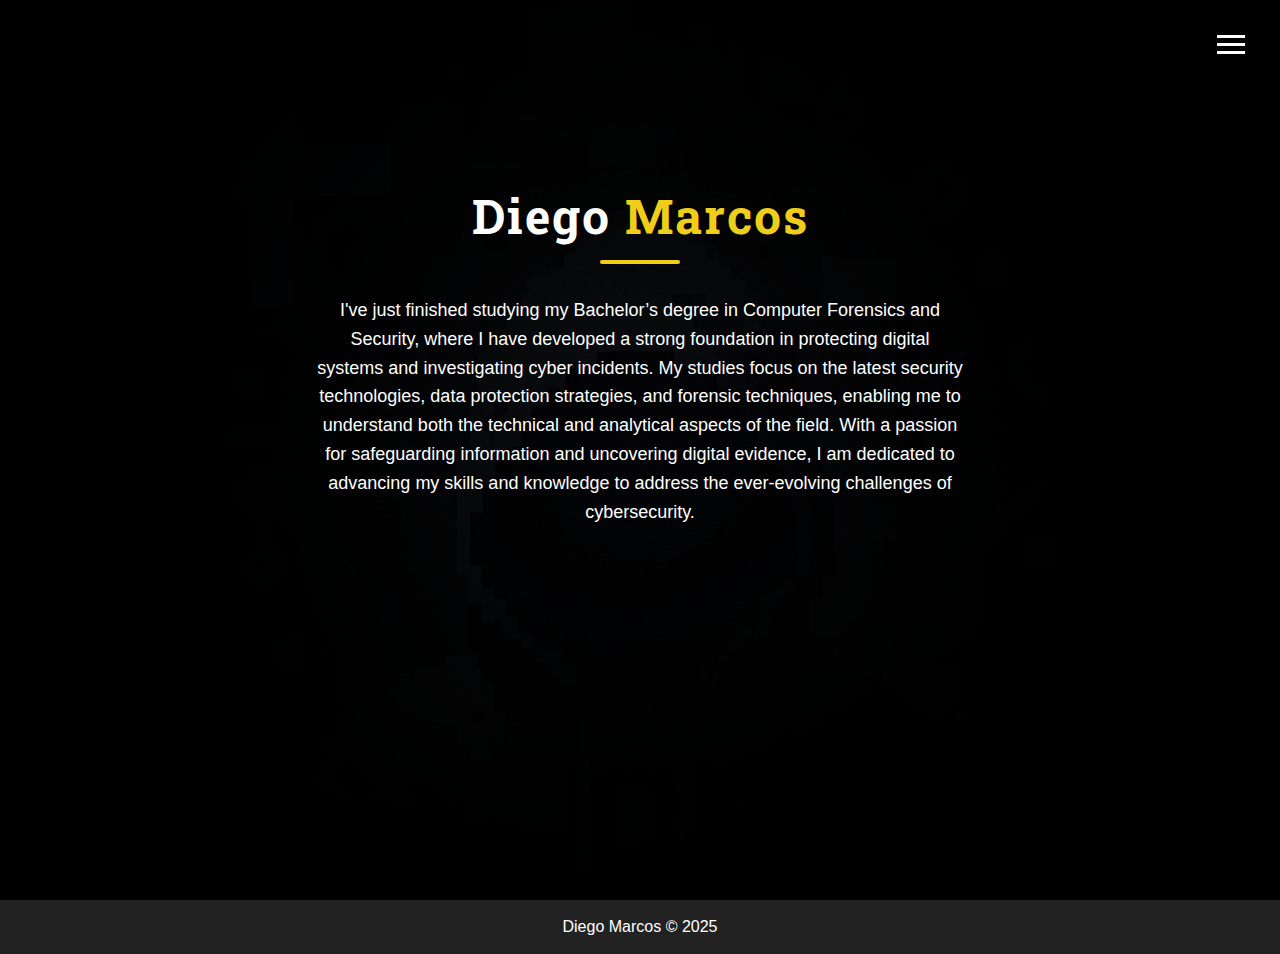
<file: index.html>
<!DOCTYPE html>
<html lang="en">
  <head>
    <meta charset="UTF-8" />
    <meta name="viewport" content="width=device-width, initial-scale=1.0" />
    <meta http-equiv="X-UA-Compatible" content="ie=edge" />
    <!-- Puedes dejar o quitar FontAwesome; sin embargo, al eliminar los iconos no hace falta cargarla -->
    <link rel="stylesheet" href="assets/css/main.css" />
    <title>Diego Marcos</title>
  </head>
  <body id="bg-img">
    <header>
      <div class="menu-btn">
        <div class="btn-line"></div>
        <div class="btn-line"></div>
        <div class="btn-line"></div>
      </div>
      <nav class="menu">
        <div class="menu-branding">
          <div class="portrait"></div>
        </div>
        <ul class="menu-nav">
          <li class="nav-item current">
            <a href="index.html" class="nav-link">Home</a>
          </li>
          <li class="nav-item">
            <a href="about.html" class="nav-link">About Me</a>
          </li>
          <li class="nav-item">
            <a href="work.html" class="nav-link">My Work</a>
          </li>
          <li class="nav-item">
            <a href="contact.html" class="nav-link">How to Reach Me</a>
          </li>
        </ul>
      </nav>
    </header>

    <main id="home">
      <h1 class="lg-heading">
        Diego <span class="text-secondary">Marcos</span>
      </h1>
      <p class="home-description">
        I've just finished studying my Bachelor’s degree in Computer Forensics and Security, where I have developed a strong foundation in protecting
        digital systems and investigating cyber incidents. My studies focus on
        the latest security technologies, data protection strategies, and
        forensic techniques, enabling me to understand both the technical and
        analytical aspects of the field. With a passion for safeguarding
        information and uncovering digital evidence, I am dedicated to
        advancing my skills and knowledge to address the ever-evolving
        challenges of cybersecurity.
      </p>
    </main>
    <footer id="main-footer">Diego Marcos &copy 2025</footer>
    <script src="assets/js/main.js"></script>
    <script src="assets/js/main.js"></script>
  </body>
</html>
</file>
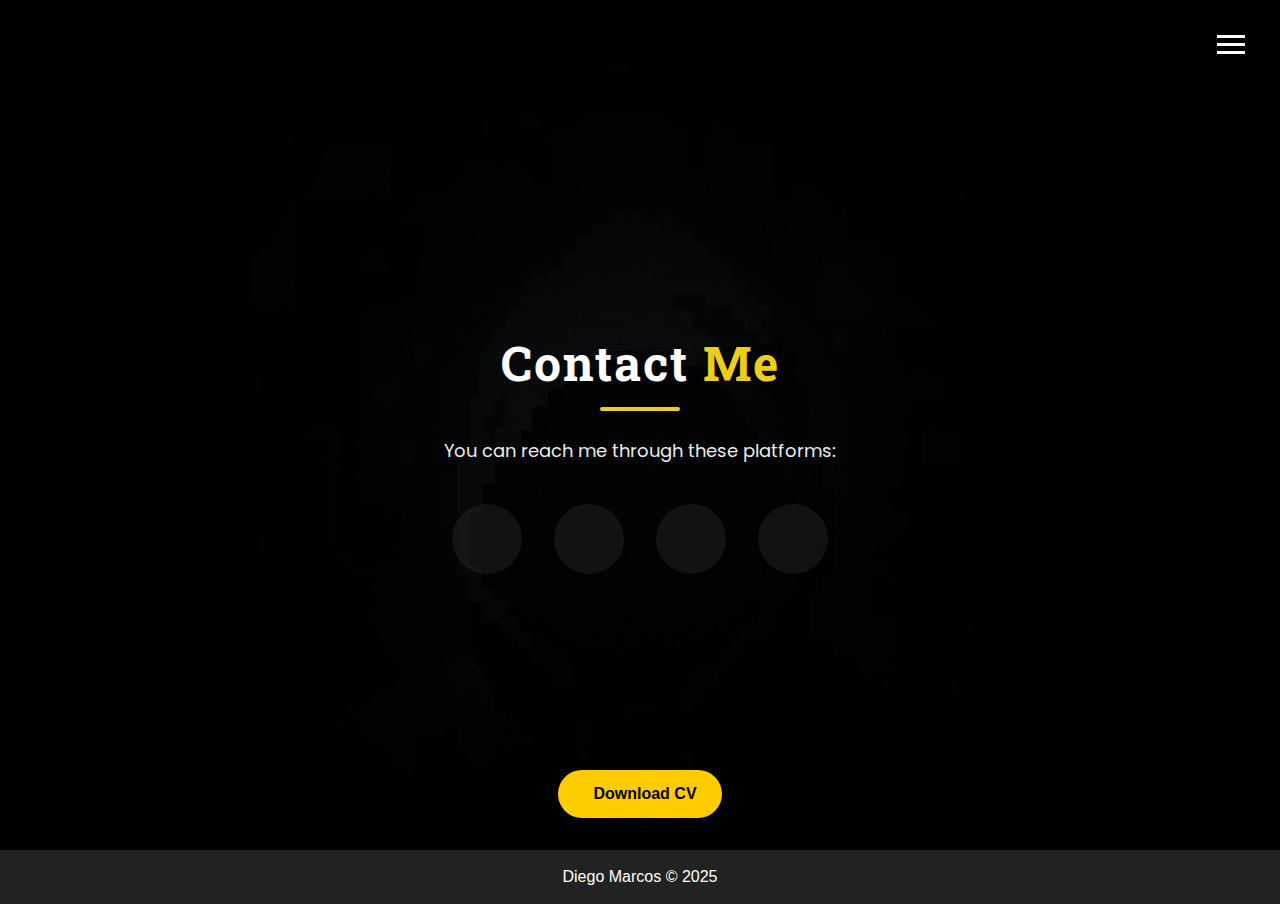
<file: contact.html>
<!DOCTYPE html>
<html lang="en">
<head>
  <meta charset="UTF-8" />
  <meta name="viewport" content="width=device-width, initial-scale=1.0"/>
  <!-- FontAwesome para iconos -->
  <link
    rel="stylesheet"
    href="https://use.fontawesome.com/releases/v5.8.1/css/all.css"
    integrity="sha384-50oBUHEmvpQ+1lW4y57PTFmhCaXp0ML5d60M1M7uH2+nqUivzIebhndOJK28anvf"
    crossorigin="anonymous"
  />
  <link rel="stylesheet" href="assets/css/main.css" />
  <title>Contact Me</title>
</head>
<body>
  <header>
    <div class="menu-btn">
      <div class="btn-line"></div>
      <div class="btn-line"></div>
      <div class="btn-line"></div>
    </div>
    <nav class="menu">
      <div class="menu-branding"><div class="portrait"></div></div>
      <ul class="menu-nav">
        <li class="nav-item"><a href="index1.html" class="nav-link">Home</a></li>
        <li class="nav-item"><a href="about.html" class="nav-link">About Me</a></li>
        <li class="nav-item"><a href="work.html" class="nav-link">My Work</a></li>
        <li class="nav-item current"><a href="contact.html" class="nav-link">How to Reach Me</a></li>
      </ul>
    </nav>
  </header>

  <main id="contact" class="contact-container">
    <h1 class="lg-heading">Contact <span class="text-secondary">Me</span></h1>
    <p class="contact-phrase">
      You can reach me through these platforms:
    </p>
    <div class="contact-icons">
      <a
        href="https://app.hackthebox.com/profile/m4rkel"
        target="_blank"
        aria-label="HackTheBox"
        class="contact-link hackthebox-link"
      >
        <i class="fas fa-cube"></i>
      </a>
    
      <a
        href="https://www.linkedin.com/in/diego-marcos-gonz%C3%A1lez-3bb05725b/"
        target="_blank"
        aria-label="LinkedIn"
        class="contact-link"
      >
        <i class="fab fa-linkedin"></i>
      </a>
      <a 
      href="https://mail.google.com/mail/?view=cm&fs=1&to=diegomarcosg7@gmail.com&su=Oportunidad%20de%20empleo%20en%20[X]%20trabajando%20de%20[X]&body=Estimado%20Diego,%0A%0AHemos%20visto%20su%20CV%20y%20portfolio%20web%20y%20nos%20gustaria...%0A%0AAtentamente,%0A[Nombre%20de%20la%20empresa]" 
      target="_blank" 
      aria-label="Email" 
      class="contact-link"
      >
        <i class="fas fa-envelope"></i>
      </a>
      <a
        href="https://github.com/m4rk31"
        target="_blank"
        aria-label="GitHub"
        class="contact-link"
      >
        <i class="fab fa-github"></i>
      </a>
    </div>
  </main>
  <div class="contact-icons">
    <!-- tus iconos de contacto aquí -->
  </div>
  
  <div class="download-cv">
    <a href="assets/CVDM.pdf" download class="btn-cv">
      <i class="fas fa-download"></i> Download CV
    </a>
  </div>

  <footer id="main-footer">
    Diego Marcos © 2025
  </footer>

  <script src="assets/js/main.js"></script>
</body>
</html>
</file>
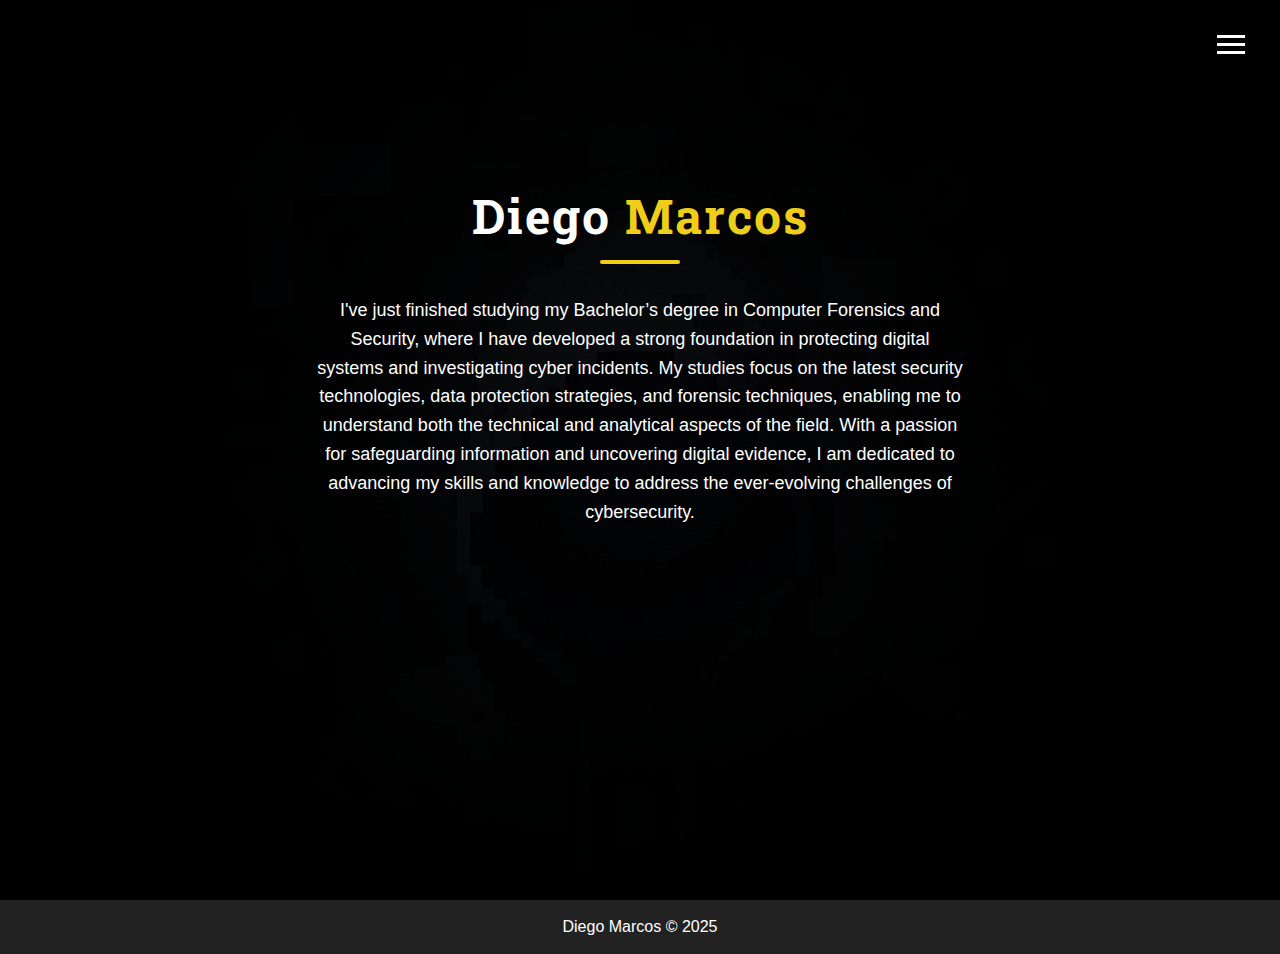
<file: home.html>
<!DOCTYPE html>
<html lang="en">
  <head>
    <meta charset="UTF-8" />
    <meta name="viewport" content="width=device-width, initial-scale=1.0" />
    <meta http-equiv="X-UA-Compatible" content="ie=edge" />
    <!-- Puedes dejar o quitar FontAwesome; sin embargo, al eliminar los iconos no hace falta cargarla -->
    <link rel="stylesheet" href="assets/css/main.css" />
    <title>Diego Marcos</title>
  </head>
  <body id="bg-img">
    <header>
      <div class="menu-btn">
        <div class="btn-line"></div>
        <div class="btn-line"></div>
        <div class="btn-line"></div>
      </div>
      <nav class="menu">
        <div class="menu-branding">
          <div class="portrait"></div>
        </div>
        <ul class="menu-nav">
          <li class="nav-item current">
            <a href="home.html" class="nav-link">Home</a>
          </li>
          <li class="nav-item">
            <a href="about.html" class="nav-link">About Me</a>
          </li>
          <li class="nav-item">
            <a href="work.html" class="nav-link">My Work</a>
          </li>
          <li class="nav-item">
            <a href="contact.html" class="nav-link">How to Reach Me</a>
          </li>
        </ul>
      </nav>
    </header>

    <main id="home">
      <h1 class="lg-heading">
        Diego <span class="text-secondary">Marcos</span>
      </h1>
      <p class="home-description">
        I've just finished studying my Bachelor’s degree in Computer Forensics and Security, where I have developed a strong foundation in protecting
        digital systems and investigating cyber incidents. My studies focus on
        the latest security technologies, data protection strategies, and
        forensic techniques, enabling me to understand both the technical and
        analytical aspects of the field. With a passion for safeguarding
        information and uncovering digital evidence, I am dedicated to
        advancing my skills and knowledge to address the ever-evolving
        challenges of cybersecurity.
      </p>
    </main>
    <footer id="main-footer">Diego Marcos &copy 2025</footer>
    <script src="assets/js/main.js"></script>
    <script src="assets/js/main.js"></script>
  </body>
</html>
</file>
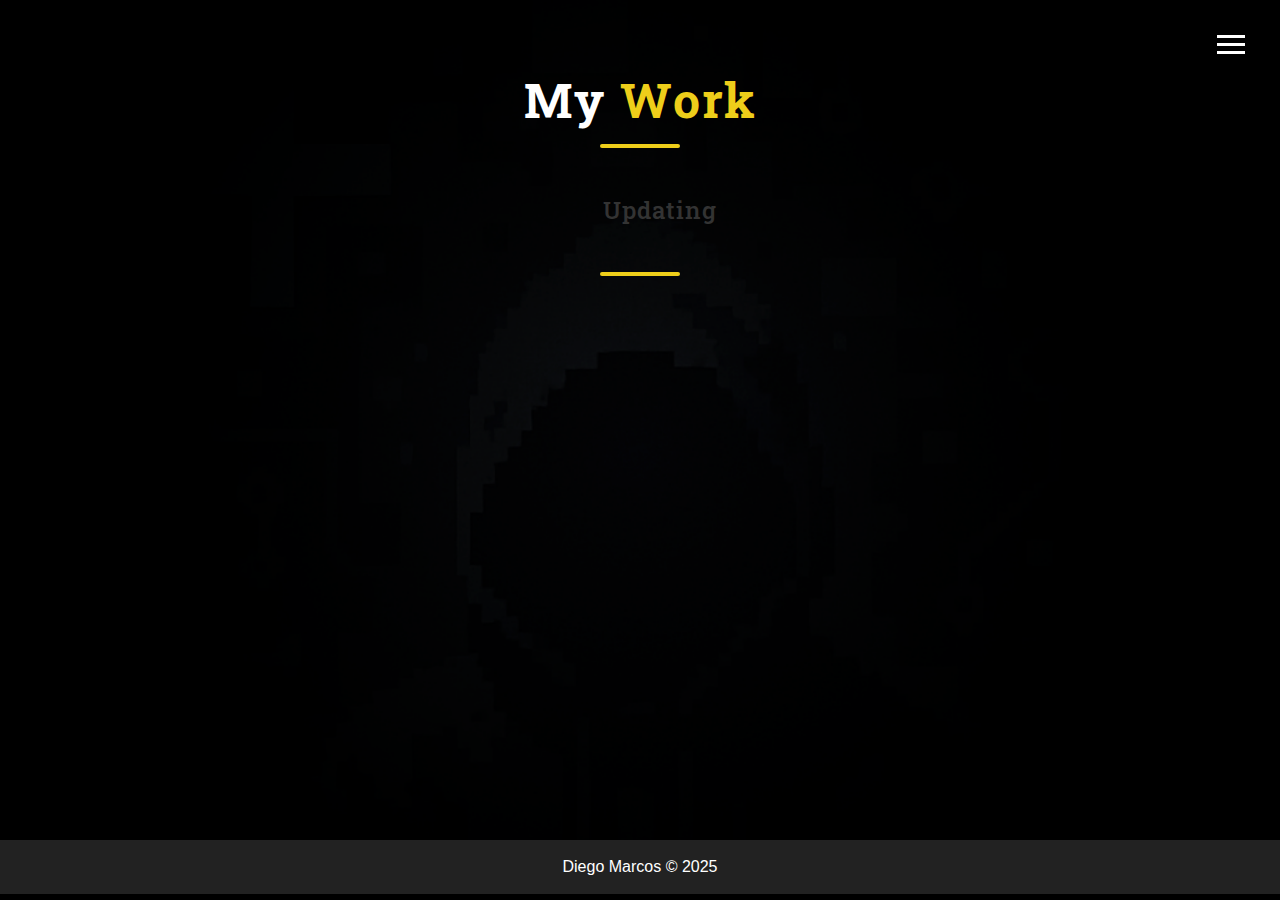
<file: work.html>
<!DOCTYPE html>
<html lang="en">
  <head>
    <meta charset="UTF-8" />
    <meta name="viewport" content="width=device-width, initial-scale=1.0" />
    <meta http-equiv="X-UA-Compatible" content="ie=edge" />
    <link
      rel="stylesheet"
      href="https://use.fontawesome.com/releases/v5.8.1/css/all.css"
      integrity="sha384-50oBUHEmvpQ+1lW4y57PTFmhCaXp0ML5d60M1M7uH2+nqUivzIebhndOJK28anvf"
      crossorigin="anonymous"
    />
    <link rel="stylesheet" href="assets/css/main.css" />
    <title>View My Work</title>
    <style>
      /* Cursor parpadeante */
      .typing-container {
        font-size: 1.5rem;
        font-weight: 500;
        color: #333;
        white-space: pre;
      }
      .cursor {
        display: inline-block;
        width: 1ch;
        background-color: #333;
        margin-left: 2px;
        animation: blink 0.7s steps(1) infinite;
      }
      @keyframes blink {
        0%, 50%, 100% { background-color: #333; }
        25%, 75% { background-color: transparent; }
      }

      /* Ocultar proyectos */
      .projects { display: none; }
    </style>
  </head>
  <body>
    <header>
      <div class="menu-btn">
        <div class="btn-line"></div>
        <div class="btn-line"></div>
        <div class="btn-line"></div>
      </div>
      <nav class="menu">
        <div class="menu-branding">
          <div class="portrait"></div>
        </div>
        <ul class="menu-nav">
          <li class="nav-item">
            <a href="home.html" class="nav-link">Home</a>
          </li>
          <li class="nav-item">
            <a href="about.html" class="nav-link">About Me</a>
          </li>
          <li class="nav-item">
            <a href="work.html" class="nav-link work">My Work</a>
          </li>
          <li class="nav-item">
            <a href="contact.html" class="nav-link">How to Reach Me</a>
          </li>
        </ul>
      </nav>
    </header>

    <main id="about">
      <h1 class="lg-heading">My <span class="text-secondary">Work</span></h1>

      <h2 class="sm-heading typing-container">
        <span id="typing"></span>
      </h2>

      <!-- Proyectos ocultos -->
      <div class="projects">
        <!-- proyectos aquí, pero ocultos -->
      </div>
    </main>

    <footer id="main-footer">Diego Marcos &copy; 2025</footer>

    <script src="assets/js/main.js"></script>
  </body>
</html>
</file>
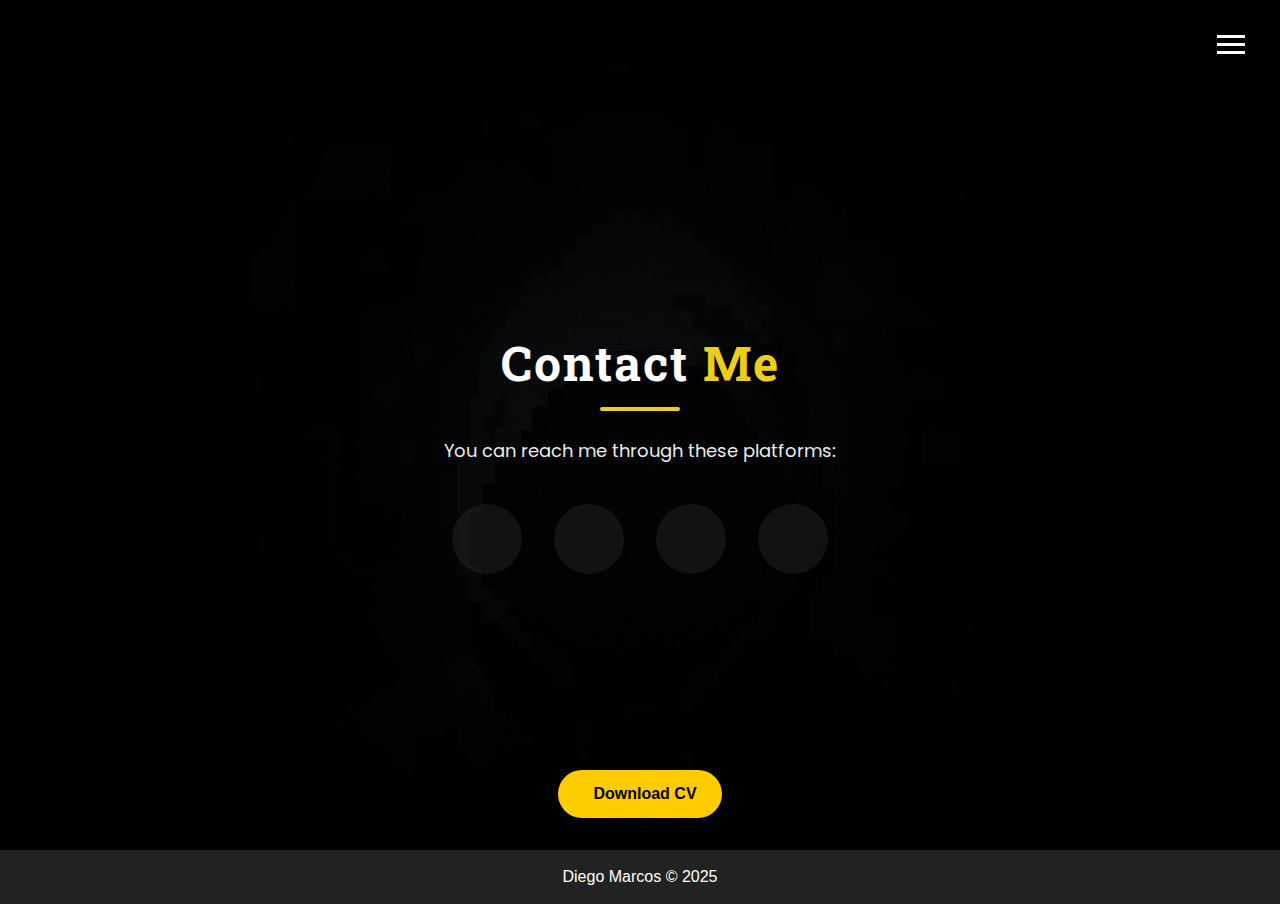
<file: Web Libro - copia/contact.html>
<!DOCTYPE html>
<html lang="en">
<head>
  <meta charset="UTF-8" />
  <meta name="viewport" content="width=device-width, initial-scale=1.0"/>
  <!-- FontAwesome para iconos -->
  <link
    rel="stylesheet"
    href="https://use.fontawesome.com/releases/v5.8.1/css/all.css"
    integrity="sha384-50oBUHEmvpQ+1lW4y57PTFmhCaXp0ML5d60M1M7uH2+nqUivzIebhndOJK28anvf"
    crossorigin="anonymous"
  />
  <link rel="stylesheet" href="assets/css/main.css" />
  <title>Contact Me</title>
</head>
<body>
  <header>
    <div class="menu-btn">
      <div class="btn-line"></div>
      <div class="btn-line"></div>
      <div class="btn-line"></div>
    </div>
    <nav class="menu">
      <div class="menu-branding"><div class="portrait"></div></div>
      <ul class="menu-nav">
        <li class="nav-item"><a href="index.html" class="nav-link">Home</a></li>
        <li class="nav-item"><a href="about.html" class="nav-link">About Me</a></li>
        <li class="nav-item"><a href="work.html" class="nav-link">My Work</a></li>
        <li class="nav-item current"><a href="contact.html" class="nav-link">How to Reach Me</a></li>
      </ul>
    </nav>
  </header>

  <main id="contact" class="contact-container">
    <h1 class="lg-heading">Contact <span class="text-secondary">Me</span></h1>
    <p class="contact-phrase">
      You can reach me through these platforms:
    </p>
    <div class="contact-icons">
      <a
        href="https://app.hackthebox.com/profile/m4rkel"
        target="_blank"
        aria-label="HackTheBox"
        class="contact-link hackthebox-link"
      >
        <i class="fas fa-cube"></i>
      </a>
    
      <a
        href="https://www.linkedin.com/in/diego-marcos-gonz%C3%A1lez-3bb05725b/"
        target="_blank"
        aria-label="LinkedIn"
        class="contact-link"
      >
        <i class="fab fa-linkedin"></i>
      </a>
      <a 
      href="https://mail.google.com/mail/?view=cm&fs=1&to=diegomarcosg7@gmail.com&su=Oportunidad%20de%20empleo%20en%20[X]%20trabajando%20de%20[X]&body=Estimado%20Diego,%0A%0AHemos%20visto%20su%20CV%20y%20portfolio%20web%20y%20nos%20gustaria...%0A%0AAtentamente,%0A[Nombre%20de%20la%20empresa]" 
      target="_blank" 
      aria-label="Email" 
      class="contact-link"
      >
        <i class="fas fa-envelope"></i>
      </a>
      <a
        href="https://github.com/m4rk31"
        target="_blank"
        aria-label="GitHub"
        class="contact-link"
      >
        <i class="fab fa-github"></i>
      </a>
    </div>
  </main>
  <div class="contact-icons">
    <!-- tus iconos de contacto aquí -->
  </div>
  
  <div class="download-cv">
    <a href="assets/CVDM.pdf" download class="btn-cv">
      <i class="fas fa-download"></i> Download CV
    </a>
  </div>

  <footer id="main-footer">
    Diego Marcos © 2025
  </footer>

  <script src="assets/js/main.js"></script>
</body>
</html>
</file>
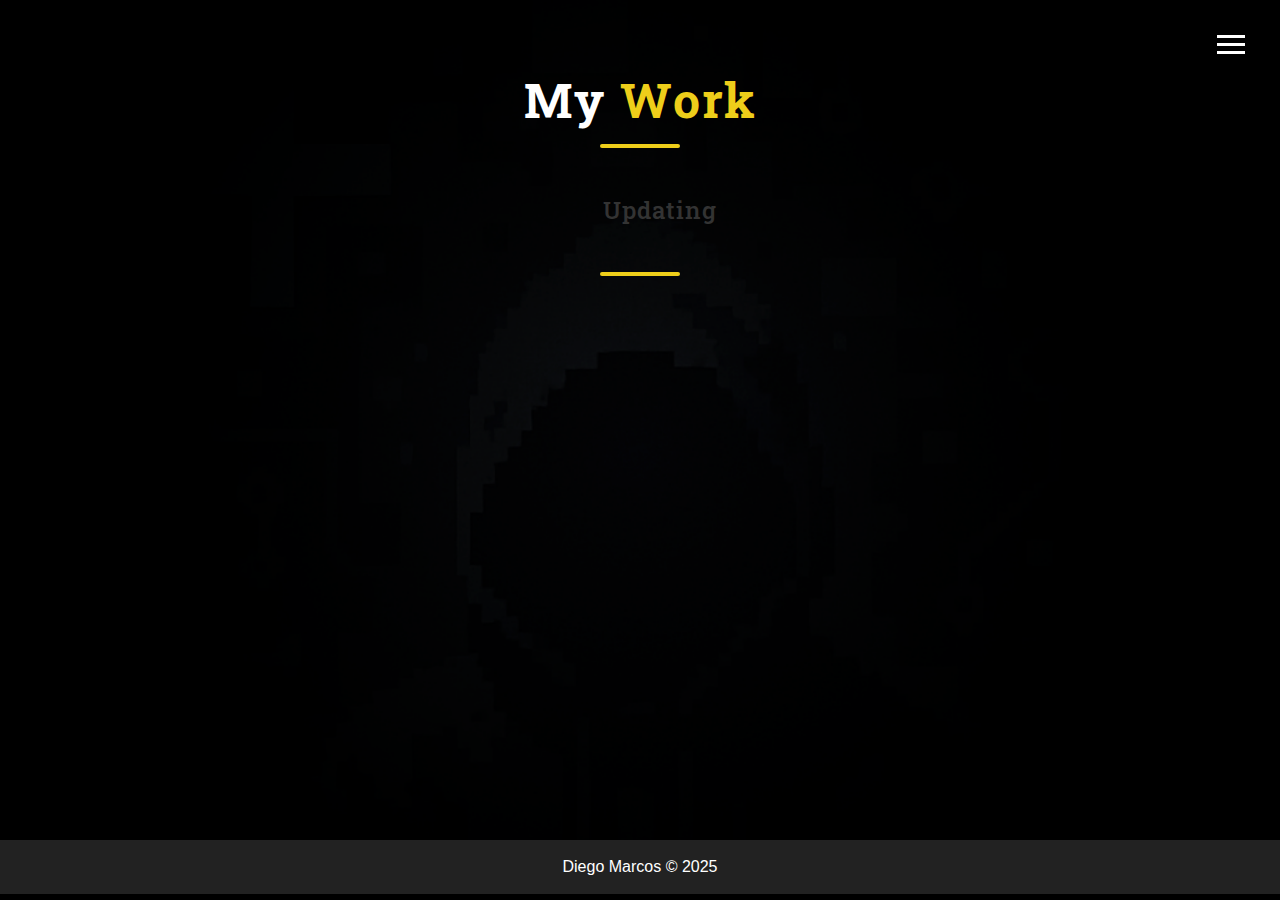
<file: Web Libro - copia/work.html>
<!DOCTYPE html>
<html lang="en">
  <head>
    <meta charset="UTF-8" />
    <meta name="viewport" content="width=device-width, initial-scale=1.0" />
    <meta http-equiv="X-UA-Compatible" content="ie=edge" />
    <link
      rel="stylesheet"
      href="https://use.fontawesome.com/releases/v5.8.1/css/all.css"
      integrity="sha384-50oBUHEmvpQ+1lW4y57PTFmhCaXp0ML5d60M1M7uH2+nqUivzIebhndOJK28anvf"
      crossorigin="anonymous"
    />
    <link rel="stylesheet" href="assets/css/main.css" />
    <title>View My Work</title>
    <style>
      /* Cursor parpadeante */
      .typing-container {
        font-size: 1.5rem;
        font-weight: 500;
        color: #333;
        white-space: pre;
      }
      .cursor {
        display: inline-block;
        width: 1ch;
        background-color: #333;
        margin-left: 2px;
        animation: blink 0.7s steps(1) infinite;
      }
      @keyframes blink {
        0%, 50%, 100% { background-color: #333; }
        25%, 75% { background-color: transparent; }
      }

      /* Ocultar proyectos */
      .projects { display: none; }
    </style>
  </head>
  <body>
    <header>
      <div class="menu-btn">
        <div class="btn-line"></div>
        <div class="btn-line"></div>
        <div class="btn-line"></div>
      </div>
      <nav class="menu">
        <div class="menu-branding">
          <div class="portrait"></div>
        </div>
        <ul class="menu-nav">
          <li class="nav-item">
            <a href="index.html" class="nav-link">Home</a>
          </li>
          <li class="nav-item">
            <a href="about.html" class="nav-link">About Me</a>
          </li>
          <li class="nav-item">
            <a href="work.html" class="nav-link work">My Work</a>
          </li>
          <li class="nav-item">
            <a href="contact.html" class="nav-link">How to Reach Me</a>
          </li>
        </ul>
      </nav>
    </header>

    <main id="about">
      <h1 class="lg-heading">My <span class="text-secondary">Work</span></h1>

      <h2 class="sm-heading typing-container">
        <span id="typing"></span>
      </h2>

      <!-- Proyectos ocultos -->
      <div class="projects">
        <!-- proyectos aquí, pero ocultos -->
      </div>
    </main>

    <footer id="main-footer">Diego Marcos &copy; 2025</footer>

    <script src="assets/js/main.js"></script>
  </body>
</html>
</file>
<file: assets/css/main.css>
@import url('https://fonts.googleapis.com/css2?family=Poppins:wght@400;600;700&family=Roboto+Slab:wght@400;700&display=swap');
.menu-btn {
  position: absolute;
  z-index: 3;
  right: 35px;
  top: 35px;
  cursor: pointer;
  transition: all 0.5s ease-out;
}
.menu-btn .btn-line {
  width: 28px;
  height: 3px;
  margin: 0 0 5px 0;
  background: #fff;
  transition: all 0.5s ease-out;
}
.menu-btn.close {
  transform: rotate(180deg);
}
.menu-btn.close .btn-line:nth-child(1) {
  transform: rotate(45deg) translate(5px, 5px);
}
.menu-btn.close .btn-line:nth-child(2) {
  opacity: 0;
}
.menu-btn.close .btn-line:nth-child(3) {
  transform: rotate(-45deg) translate(7px, -6px);
}

.menu {
  position: fixed;
  top: 0;
  width: 100%;
  opacity: 0.9;
  visibility: hidden;
}
.menu.show {
  visibility: visible;
}
.menu-branding,
.menu-nav {
  display: flex;
  flex-flow: column wrap;
  align-items: center;
  justify-content: center;
  float: left;
  width: 50%;
  height: 100vh;
  overflow: hidden;
}
.menu-nav {
  margin: 0;
  padding: 0;
  background: #373737;
  list-style-type: none;
  transform: translate3d(0, -100%, 0);
  transition: all 0.5s ease-out;
}
.menu-nav.show {
  transform: translate3d(0, 0, 0);
}
.menu-branding {
  background: #444;
  transform: translate3d(0, 100%, 0);
  transition: all 0.5s ease-out;
}
.menu-branding.show {
  transform: translate3d(0, 0, 0);
}
.menu-branding .portrait {
  width: 250px;
  height: 250px;
  background: url(../img/avatar.jpg);
  border-radius: 50%;
  border: solid 3px #eece1a;
}
.menu .nav-item {
  transform: translate3d(600px, 0, 0);
  transition: all 0.5s ease-out;
}
.menu .nav-item.show {
  transform: translate3d(0, 0, 0);
}
.menu .nav-item.current > a {
  color: #eece1a;
}
.menu .nav-link {
  display: inline-block;
  position: relative;
  font-size: 30px;
  text-transform: uppercase;
  padding: 1rem 0;
  font-weight: 300;
  color: #fff;
  text-decoration: none;
  transition: all 0.5s ease-out;
}
.menu .nav-link:hover {
  color: #eece1a;
}

.nav-item:nth-child(1) {
  transition-delay: 0.1s;
}
.nav-item:nth-child(2) {
  transition-delay: 0.2s;
}
.nav-item:nth-child(3) {
  transition-delay: 0.3s;
}
.nav-item:nth-child(4) {
  transition-delay: 0.4s;
}

* {
  box-sizing: border-box;
}

body {
  /* Fondo estático */
  background: url("../images/webfondo.png") no-repeat fixed center center;
  background-size: cover;

  /* Colores y tipografía global */
  color: #fff;
  font-family: "Segoe UI", Tahoma, Geneva, Verdana, sans-serif;
  line-height: 1.5;

  /* Altura y márgenes */
  height: 100%;
  margin: 0;
}

h1,
h2,
h3 {
  margin: 0;
  font-weight: 400;
}

/* ---------------------------------------------------
   Eliminamos el fondo gris y padding de los sm-headings
   (“Web Developer & Media Specialist”, “Let me tell you a few things…”, 
   “Check out some of my projects…”, “This is how you can reach me…”)
   --------------------------------------------------- */
h1.sm-heading,
h2.sm-heading,
h3.sm-heading {
  margin-bottom: 2rem;
  background: none !important;
  padding: 0 !important;
}

a {
  color: #ffffff;
  text-decoration: none;
}

header {
  position: fixed;
  z-index: 2;
  width: 100%;
}

.text-secondary {
  color: #eece1a;
}

main {
  padding: 4rem;
  min-height: calc(100vh - 60px);
}
main .icons {
  margin-top: 1rem;
}
main .icons a {
  padding: 0.4rem;
}
main .icons a:hover {
  color: #eece1a;
  transition: all 0.5s ease-out;
}
main#home {
  overflow: hidden;
}
main#home h1 {
  margin-top: 20vh;
}

.about-info {
  display: grid;
  grid-gap: 30px;
  grid-template-areas:
    "bioimage bio bio"
    "job1 job2 job3";
  grid-template-columns: repeat(3, 1fr);
}
.about-info .bio-image {
  grid-area: bioimage;
  margin: auto;
  border-radius: 50%;
  border: #eece1a 3px solid;
}
.about-info .bio {
  grid-area: bio;
  font-size: 1.5rem;
}
.about-info .job-1 {
  grid-area: job1;
}
.about-info .job-2 {
  grid-area: job2;
}
.about-info .job-3 {
  grid-area: job3;
}
.about-info .job {
  background: #515151;
  padding: 0.5rem;
  border-bottom: #eece1a 5px solid;
}

.projects {
  display: grid;
  grid-template-columns: repeat(3, 1fr);
  grid-gap: 0.7rem;
}
.projects img {
  width: 100%;
  border: 3px #fff solid;
}
.projects img:hover {
  opacity: 0.5;
  border-color: #eece1a;
  transition: all 0.5s ease-out;
}

.boxes {
  display: flex;
  flex-wrap: wrap;
  justify-content: space-evenly;
  align-items: center;
  margin-top: 1rem;
}
.boxes div {
  font-size: 2rem;
  border: 3px #fff solid;
  padding: 1.5rem 2.5rem;
  margin-bottom: 3rem;
  transition: all 0.5s ease-out;
}
.boxes div:hover {
  padding: 0.5rem 1.5rem;
  background: #eece1a;
  color: #000;
}
.boxes div:hover span {
  color: #000;
}

.btn,
.btn-dark,
.btn-light {
  display: block;
  padding: 0.5rem 1rem;
  border: 0;
  margin-bottom: 0.3rem;
}
.btn:hover,
.btn-dark:hover,
.btn-light:hover {
  background: #eece1a;
  color: #000;
}

.btn-dark {
  background: black;
  color: #fff;
}

.btn-light {
  background: #c4c4c4;
  color: #333;
}

.menu-branding .portrait {
  width: 250px;                  /* menos ancho */
  height: 350px;                 /* más alto */
  border-radius: 45% / 55%;      /* oval vertical natural */
  background: url('../images/retrato.jpg') no-repeat center center;
  background-size: cover;
  display: block;
  box-shadow: 0 10px 25px rgba(0,0,0,0.35);
  border: 4px solid rgba(255, 255, 0, 0.6);
  transition: transform 0.3s ease, margin-top 0.3s ease;
  margin-top: -20px;             /* eleva la imagen un poco */
}

/* Hover opcional: agrandar suavemente */
.menu-branding .portrait:hover {
  transform: scale(1.05);
}

/* Opcional: texto debajo del retrato */
.menu-branding h1 {
  margin-top: 20px;
  font-size: 28px;
  color: #333;
  text-align: center;
}
/* ---------------------------------------------------
   Centro total del contenido de la sección #home
   --------------------------------------------------- */
   main#home {
    display: flex;
    flex-direction: column;
    align-items: center;
    justify-content: flex-start;    /* antes: center */
    padding-top: -400vh;               /* ajusta este valor a tu gusto */
    text-align: center;
    min-height: 100vh;
    padding: 0;                      /* si ya lo tenías, déjalo */
  }
  
  /* Ajuste del espacio entre título y párrafo */
  .home-description {
    max-width: 650px;      /* para no hacer líneas demasiado largas */
    margin-top: 1.5rem;
    font-size: 1.125rem;
    line-height: 1.6;
  }
  @import url('https://fonts.googleapis.com/css2?family=Poppins:wght@400;600;700&family=Roboto+Slab:wght@400;700&display=swap');

  /* ---------------------------------------------------
     Títulos principales centrados con subrayado dorado
     --------------------------------------------------- */
  .lg-heading, .sm-heading {
    text-align: center;
    font-family: 'Roboto Slab', serif;
    position: relative;
    padding-bottom: 0.5rem;
    margin: 1,5rem 0 2rem;
  }
  .lg-heading {
    font-size: 3rem;
    letter-spacing: 2px;
    font-weight: 700;
  }
  .sm-heading {
    font-size: 1.5rem;
    letter-spacing: 1px;
    font-weight: 600;
  }
  .lg-heading::after, .sm-heading::after {
    content: '';
    display: block;
    width: 80px;
    height: 4px;
    background: #eece1a;
    margin: 0.5rem auto 0;
    border-radius: 2px;
  }
  
  /* ---------------------------------------------------
     Cards de estudios y cursos
     --------------------------------------------------- */
  .grid-container {
    display: grid;
    gap: 1.5rem;
    grid-template-columns: repeat(auto-fit, minmax(240px, 1fr));
    margin-bottom: 3rem;
  }
  .card {
    background: rgba(43, 43, 43, 0.4);
    border: 1px solid rgba(255, 255, 255, 0.15);
    box-shadow: 0 6px 12px rgba(0, 0, 0, 0.4);
    padding: 1.8rem;
    border-radius: 10px;
    cursor: pointer;
    transition: transform .3s, background .3s, box-shadow .3s;
    text-align: center;
  }
  .card:hover {
    transform: translateY(-8px);
    background: rgba(43, 43, 43, 0.6);
    box-shadow: 0 10px 20px rgba(0, 0, 0, 0.5);
  }
  .card h3 {
    font-family: 'Poppins', sans-serif;
    font-size: 1.6rem;
    color: #eece1a;
    margin-bottom: 0.5rem;
  }
  .card p {
    font-family: 'Poppins', sans-serif;
    font-size: 1rem;
    color: #ececec;
    opacity: 0.9;
    line-height: 1.4;
  }
  
  /* ---------------------------------------------------
     Modal genérico
     --------------------------------------------------- */
  .modal {
    position: fixed;
    top:0; left:0; right:0; bottom:0;
    background: rgba(0,0,0,0.7);
    display: none;
    align-items: center;
    justify-content: center;
    padding: 2rem;
    z-index: 10;
  }
  .modal.show { display: flex; }
  .modal-content {
    background: #222;
    padding: 2rem;
    border-radius: 8px;
    max-width: 500px;
    width: 100%;
    text-align: center;
    position: relative;
  }
  .modal-content img {
    max-width: 100%;
    margin: 1rem 0;
    border: 3px solid #eece1a;
  }
  .modal-content .close {
    position: absolute;
    top: .5rem; right: .5rem;
    font-size: 1.5rem;
    cursor: pointer;
  }
  
/* ---------------------------------------------------
   Skills: barras interactivas al hover en el icono
   --------------------------------------------------- */
   .skills-container {
    display: grid;
    gap: 1rem;
    grid-template-columns: repeat(auto-fit, minmax(260px, 1fr));
    margin-bottom: 4rem;
  }
  
  .skill-item {
    display: grid;
    grid-template-columns: auto 1fr auto;
    align-items: center;
    gap: 0.75rem;
  }
  
  .skill-icon {
    font-size: 2rem;
    color: #eece1a;
    cursor: pointer;
    transition: transform 0.3s;
  }
  
  .skill-icon:hover {
    transform: scale(1.3);
  }
  
  .skill-bar {
    background: rgba(255, 255, 255, 0.1);
    border-radius: 0.5rem;
    overflow: hidden;
    height: 0.75rem;
  }
  
  .skill-fill {
    width: 0;
    height: 100%;
    background: #eece1a;
    transition: width 1s ease-in-out;
  }
  
  /* Al hacer hover SOBRE EL ICONO, la barra crece hasta el porcentaje */
  .skill-icon:hover ~ .skill-bar .skill-fill {
    width: var(--target);
  }
  
  .skill-percent {
    font-family: 'Poppins', sans-serif;
    font-weight: 600;
    color: #fff;
    min-width: 2.5rem;
    text-align: right;
  }
/* ---------------------------------------------------
   Contact Me: container centrado verticalmente
   --------------------------------------------------- */
   .contact-container {
    display: flex;
    flex-direction: column;
    align-items: center;
    justify-content: center;            /* centra verticalmente */
    text-align: center;
    height: 100vh;                       /* ocupa toda la ventana */
    padding: 0 1rem;                     /* algo de espacio lateral */
    box-sizing: border-box;
  }
  
  /* ---------------------------------------------------
     Frase de contacto
     --------------------------------------------------- */
  .contact-phrase {
    font-family: 'Poppins', sans-serif;
    font-size: 1.125rem;
    color: #ececec;
    margin-bottom: 2.5rem;
  }
  
  /* ---------------------------------------------------
     Iconos de contacto
     --------------------------------------------------- */
  .contact-icons {
    display: flex;
    justify-content: center;
    gap: 2rem;
  }
  
  .contact-link {
    position: relative;
    width: 70px;
    height: 70px;
    display: flex;
    align-items: center;
    justify-content: center;
    background: rgba(43, 43, 43, 0.4);
    border-radius: 50%;
    overflow: hidden;
    transition: transform 0.3s, background 0.3s, box-shadow 0.3s;
    text-decoration: none;
  }
  
  .contact-link:hover {
    transform: scale(1.2) rotate(-5deg);
    background: #eece1a;
    box-shadow: 0 8px 16px rgba(0, 0, 0, 0.6);
  }
  
  .contact-link i,
  .contact-link .contact-img {
    font-size: 1.8rem;
    color: #fff;
    transition: color 0.3s, filter 0.3s;
  }
  
/* ---------------------------------------------------
   Contact Me: contenedor centrado verticalmente
   --------------------------------------------------- */
   .contact-container {
    display: flex;
    flex-direction: column;
    align-items: center;
    justify-content: center;    /* centra verticalmente */
    text-align: center;
    height: 100vh;               /* ocupa toda la ventana */
    padding: 0 1rem;
    box-sizing: border-box;
  }
  
  /* ---------------------------------------------------
     Frase de contacto
     --------------------------------------------------- */
  .contact-phrase {
    font-family: 'Poppins', sans-serif;
    font-size: 1.125rem;
    color: #ececec;
    margin-bottom: 2.5rem;
  }
  
  /* ---------------------------------------------------
     Iconos de contacto
     --------------------------------------------------- */
  .contact-icons {
    display: flex;
    justify-content: center;
    gap: 2rem;
  }
  
  .contact-link {
    position: relative;
    width: 70px;
    height: 70px;
    display: flex;
    align-items: center;
    justify-content: center;
    background: rgba(43, 43, 43, 0.4);
    border-radius: 50%;
    overflow: hidden;
    transition: transform 0.3s, background 0.3s, box-shadow 0.3s;
    text-decoration: none;
  }
  
  .contact-link:hover {
    transform: scale(1.2) rotate(-5deg);
    background: #eece1a;
    box-shadow: 0 8px 16px rgba(0, 0, 0, 0.6);
  }
  
/* Iconos (FontAwesome) dentro de los enlaces */
.contact-link i {
  font-size: 1.8rem;
  color: #fff;
  transition: color 0.3s;
}

/* Para iconos <img> (si los tuvieras) */
.contact-img {
  width: 50%;
  height: 50%;
  object-fit: contain;
  filter: brightness(0) invert(1);
}

.contact-link:hover .contact-img {
  filter: brightness(1) invert(0);
}

/* HackTheBox cube: icono blanco con efecto 3D */
.hackthebox-link i {
  font-size: 2rem;
  color: #fff !important;
  transform: rotateX(20deg) rotateY(25deg);
  transition: transform 0.3s, color 0.3s, text-shadow 0.3s;
  text-shadow:
    1px 1px 0 rgba(0,0,0,0.2),
    2px 2px 0 rgba(0,0,0,0.15);
}

.hackthebox-link:hover i {
  transform: rotateX(0deg) rotateY(0deg) scale(1.2);
  color: #222 !important;
  text-shadow:
    2px 2px 4px rgba(0,0,0,0.4),
    4px 4px 8px rgba(0,0,0,0.3);
}

/* Botón de descarga de CV */
.download-cv {
  text-align: center;
  margin-top: -150px; /* reducido para acercar el botón a los iconos */
}

/* Estilo del botón */
.btn-cv {
  display: inline-block;
  background: #ffcc00;
  color: #000;
  font-weight: bold;
  padding: 12px 25px;
  border-radius: 50px;
  text-decoration: none;
  transition: background 0.3s, transform 0.3s;
  font-size: 16px;
}

.btn-cv i {
  margin-right: 10px;
}

.btn-cv:hover {
  background: #ffdb4d;
  transform: scale(1.05);
}

/* Footer centrado y siempre abajo */
#main-footer {
  text-align: center;
  padding: 15px 0;
  background: rgba(43, 43, 43, 0.8);
  color: #fff;
  font-size: 16px;
  width: 100%;
  margin-top: auto; /* fuerza al footer a ir al final */
}

/* Contact container centrado verticalmente */
/* Mantener contact-container centrado */
.contact-container {
  display: flex;
  flex-direction: column;
  align-items: center;
  justify-content: center;
  text-align: center;
  padding: 2rem 1rem;
  box-sizing: border-box;
  flex: 1;
  min-height: 60vh;
}

/* Botón independiente, centrado */
.download-cv {
  text-align: center;
  margin-top: -130px;  /* solo margen superior pequeño */
  margin-bottom: 2rem; /* opcional para separarlo del footer */
}

/* Footer siempre abajo */
#main-footer {
  text-align: center;
  padding: 15px 0;
  background: rgba(43,43,43,0.8);
  color: #fff;
  font-size: 16px;
  width: 100%;
}
</file>
<file: Web Libro - copia/assets/css/main.css>
@import url('https://fonts.googleapis.com/css2?family=Poppins:wght@400;600;700&family=Roboto+Slab:wght@400;700&display=swap');
.menu-btn {
  position: absolute;
  z-index: 3;
  right: 35px;
  top: 35px;
  cursor: pointer;
  transition: all 0.5s ease-out;
}
.menu-btn .btn-line {
  width: 28px;
  height: 3px;
  margin: 0 0 5px 0;
  background: #fff;
  transition: all 0.5s ease-out;
}
.menu-btn.close {
  transform: rotate(180deg);
}
.menu-btn.close .btn-line:nth-child(1) {
  transform: rotate(45deg) translate(5px, 5px);
}
.menu-btn.close .btn-line:nth-child(2) {
  opacity: 0;
}
.menu-btn.close .btn-line:nth-child(3) {
  transform: rotate(-45deg) translate(7px, -6px);
}

.menu {
  position: fixed;
  top: 0;
  width: 100%;
  opacity: 0.9;
  visibility: hidden;
}
.menu.show {
  visibility: visible;
}
.menu-branding,
.menu-nav {
  display: flex;
  flex-flow: column wrap;
  align-items: center;
  justify-content: center;
  float: left;
  width: 50%;
  height: 100vh;
  overflow: hidden;
}
.menu-nav {
  margin: 0;
  padding: 0;
  background: #373737;
  list-style-type: none;
  transform: translate3d(0, -100%, 0);
  transition: all 0.5s ease-out;
}
.menu-nav.show {
  transform: translate3d(0, 0, 0);
}
.menu-branding {
  background: #444;
  transform: translate3d(0, 100%, 0);
  transition: all 0.5s ease-out;
}
.menu-branding.show {
  transform: translate3d(0, 0, 0);
}
.menu-branding .portrait {
  width: 250px;
  height: 250px;
  background: url(../img/avatar.jpg);
  border-radius: 50%;
  border: solid 3px #eece1a;
}
.menu .nav-item {
  transform: translate3d(600px, 0, 0);
  transition: all 0.5s ease-out;
}
.menu .nav-item.show {
  transform: translate3d(0, 0, 0);
}
.menu .nav-item.current > a {
  color: #eece1a;
}
.menu .nav-link {
  display: inline-block;
  position: relative;
  font-size: 30px;
  text-transform: uppercase;
  padding: 1rem 0;
  font-weight: 300;
  color: #fff;
  text-decoration: none;
  transition: all 0.5s ease-out;
}
.menu .nav-link:hover {
  color: #eece1a;
}

.nav-item:nth-child(1) {
  transition-delay: 0.1s;
}
.nav-item:nth-child(2) {
  transition-delay: 0.2s;
}
.nav-item:nth-child(3) {
  transition-delay: 0.3s;
}
.nav-item:nth-child(4) {
  transition-delay: 0.4s;
}

* {
  box-sizing: border-box;
}

body {
  /* Fondo estático */
  background: url("../images/webfondo.png") no-repeat fixed center center;
  background-size: cover;

  /* Colores y tipografía global */
  color: #fff;
  font-family: "Segoe UI", Tahoma, Geneva, Verdana, sans-serif;
  line-height: 1.5;

  /* Altura y márgenes */
  height: 100%;
  margin: 0;
}

h1,
h2,
h3 {
  margin: 0;
  font-weight: 400;
}

/* ---------------------------------------------------
   Eliminamos el fondo gris y padding de los sm-headings
   (“Web Developer & Media Specialist”, “Let me tell you a few things…”, 
   “Check out some of my projects…”, “This is how you can reach me…”)
   --------------------------------------------------- */
h1.sm-heading,
h2.sm-heading,
h3.sm-heading {
  margin-bottom: 2rem;
  background: none !important;
  padding: 0 !important;
}

a {
  color: #ffffff;
  text-decoration: none;
}

header {
  position: fixed;
  z-index: 2;
  width: 100%;
}

.text-secondary {
  color: #eece1a;
}

main {
  padding: 4rem;
  min-height: calc(100vh - 60px);
}
main .icons {
  margin-top: 1rem;
}
main .icons a {
  padding: 0.4rem;
}
main .icons a:hover {
  color: #eece1a;
  transition: all 0.5s ease-out;
}
main#home {
  overflow: hidden;
}
main#home h1 {
  margin-top: 20vh;
}

.about-info {
  display: grid;
  grid-gap: 30px;
  grid-template-areas:
    "bioimage bio bio"
    "job1 job2 job3";
  grid-template-columns: repeat(3, 1fr);
}
.about-info .bio-image {
  grid-area: bioimage;
  margin: auto;
  border-radius: 50%;
  border: #eece1a 3px solid;
}
.about-info .bio {
  grid-area: bio;
  font-size: 1.5rem;
}
.about-info .job-1 {
  grid-area: job1;
}
.about-info .job-2 {
  grid-area: job2;
}
.about-info .job-3 {
  grid-area: job3;
}
.about-info .job {
  background: #515151;
  padding: 0.5rem;
  border-bottom: #eece1a 5px solid;
}

.projects {
  display: grid;
  grid-template-columns: repeat(3, 1fr);
  grid-gap: 0.7rem;
}
.projects img {
  width: 100%;
  border: 3px #fff solid;
}
.projects img:hover {
  opacity: 0.5;
  border-color: #eece1a;
  transition: all 0.5s ease-out;
}

.boxes {
  display: flex;
  flex-wrap: wrap;
  justify-content: space-evenly;
  align-items: center;
  margin-top: 1rem;
}
.boxes div {
  font-size: 2rem;
  border: 3px #fff solid;
  padding: 1.5rem 2.5rem;
  margin-bottom: 3rem;
  transition: all 0.5s ease-out;
}
.boxes div:hover {
  padding: 0.5rem 1.5rem;
  background: #eece1a;
  color: #000;
}
.boxes div:hover span {
  color: #000;
}

.btn,
.btn-dark,
.btn-light {
  display: block;
  padding: 0.5rem 1rem;
  border: 0;
  margin-bottom: 0.3rem;
}
.btn:hover,
.btn-dark:hover,
.btn-light:hover {
  background: #eece1a;
  color: #000;
}

.btn-dark {
  background: black;
  color: #fff;
}

.btn-light {
  background: #c4c4c4;
  color: #333;
}

.menu-branding .portrait {
  width: 250px;                  /* menos ancho */
  height: 350px;                 /* más alto */
  border-radius: 45% / 55%;      /* oval vertical natural */
  background: url('../images/retrato.jpg') no-repeat center center;
  background-size: cover;
  display: block;
  box-shadow: 0 10px 25px rgba(0,0,0,0.35);
  border: 4px solid rgba(255, 255, 0, 0.6);
  transition: transform 0.3s ease, margin-top 0.3s ease;
  margin-top: -20px;             /* eleva la imagen un poco */
}

/* Hover opcional: agrandar suavemente */
.menu-branding .portrait:hover {
  transform: scale(1.05);
}

/* Opcional: texto debajo del retrato */
.menu-branding h1 {
  margin-top: 20px;
  font-size: 28px;
  color: #333;
  text-align: center;
}
/* ---------------------------------------------------
   Centro total del contenido de la sección #home
   --------------------------------------------------- */
   main#home {
    display: flex;
    flex-direction: column;
    align-items: center;
    justify-content: flex-start;    /* antes: center */
    padding-top: -400vh;               /* ajusta este valor a tu gusto */
    text-align: center;
    min-height: 100vh;
    padding: 0;                      /* si ya lo tenías, déjalo */
  }
  
  /* Ajuste del espacio entre título y párrafo */
  .home-description {
    max-width: 650px;      /* para no hacer líneas demasiado largas */
    margin-top: 1.5rem;
    font-size: 1.125rem;
    line-height: 1.6;
  }
  @import url('https://fonts.googleapis.com/css2?family=Poppins:wght@400;600;700&family=Roboto+Slab:wght@400;700&display=swap');

  /* ---------------------------------------------------
     Títulos principales centrados con subrayado dorado
     --------------------------------------------------- */
  .lg-heading, .sm-heading {
    text-align: center;
    font-family: 'Roboto Slab', serif;
    position: relative;
    padding-bottom: 0.5rem;
    margin: 1,5rem 0 2rem;
  }
  .lg-heading {
    font-size: 3rem;
    letter-spacing: 2px;
    font-weight: 700;
  }
  .sm-heading {
    font-size: 1.5rem;
    letter-spacing: 1px;
    font-weight: 600;
  }
  .lg-heading::after, .sm-heading::after {
    content: '';
    display: block;
    width: 80px;
    height: 4px;
    background: #eece1a;
    margin: 0.5rem auto 0;
    border-radius: 2px;
  }
  
  /* ---------------------------------------------------
     Cards de estudios y cursos
     --------------------------------------------------- */
  .grid-container {
    display: grid;
    gap: 1.5rem;
    grid-template-columns: repeat(auto-fit, minmax(240px, 1fr));
    margin-bottom: 3rem;
  }
  .card {
    background: rgba(43, 43, 43, 0.4);
    border: 1px solid rgba(255, 255, 255, 0.15);
    box-shadow: 0 6px 12px rgba(0, 0, 0, 0.4);
    padding: 1.8rem;
    border-radius: 10px;
    cursor: pointer;
    transition: transform .3s, background .3s, box-shadow .3s;
    text-align: center;
  }
  .card:hover {
    transform: translateY(-8px);
    background: rgba(43, 43, 43, 0.6);
    box-shadow: 0 10px 20px rgba(0, 0, 0, 0.5);
  }
  .card h3 {
    font-family: 'Poppins', sans-serif;
    font-size: 1.6rem;
    color: #eece1a;
    margin-bottom: 0.5rem;
  }
  .card p {
    font-family: 'Poppins', sans-serif;
    font-size: 1rem;
    color: #ececec;
    opacity: 0.9;
    line-height: 1.4;
  }
  
  /* ---------------------------------------------------
     Modal genérico
     --------------------------------------------------- */
  .modal {
    position: fixed;
    top:0; left:0; right:0; bottom:0;
    background: rgba(0,0,0,0.7);
    display: none;
    align-items: center;
    justify-content: center;
    padding: 2rem;
    z-index: 10;
  }
  .modal.show { display: flex; }
  .modal-content {
    background: #222;
    padding: 2rem;
    border-radius: 8px;
    max-width: 500px;
    width: 100%;
    text-align: center;
    position: relative;
  }
  .modal-content img {
    max-width: 100%;
    margin: 1rem 0;
    border: 3px solid #eece1a;
  }
  .modal-content .close {
    position: absolute;
    top: .5rem; right: .5rem;
    font-size: 1.5rem;
    cursor: pointer;
  }
  
/* ---------------------------------------------------
   Skills: barras interactivas al hover en el icono
   --------------------------------------------------- */
   .skills-container {
    display: grid;
    gap: 1rem;
    grid-template-columns: repeat(auto-fit, minmax(260px, 1fr));
    margin-bottom: 4rem;
  }
  
  .skill-item {
    display: grid;
    grid-template-columns: auto 1fr auto;
    align-items: center;
    gap: 0.75rem;
  }
  
  .skill-icon {
    font-size: 2rem;
    color: #eece1a;
    cursor: pointer;
    transition: transform 0.3s;
  }
  
  .skill-icon:hover {
    transform: scale(1.3);
  }
  
  .skill-bar {
    background: rgba(255, 255, 255, 0.1);
    border-radius: 0.5rem;
    overflow: hidden;
    height: 0.75rem;
  }
  
  .skill-fill {
    width: 0;
    height: 100%;
    background: #eece1a;
    transition: width 1s ease-in-out;
  }
  
  /* Al hacer hover SOBRE EL ICONO, la barra crece hasta el porcentaje */
  .skill-icon:hover ~ .skill-bar .skill-fill {
    width: var(--target);
  }
  
  .skill-percent {
    font-family: 'Poppins', sans-serif;
    font-weight: 600;
    color: #fff;
    min-width: 2.5rem;
    text-align: right;
  }
/* ---------------------------------------------------
   Contact Me: container centrado verticalmente
   --------------------------------------------------- */
   .contact-container {
    display: flex;
    flex-direction: column;
    align-items: center;
    justify-content: center;            /* centra verticalmente */
    text-align: center;
    height: 100vh;                       /* ocupa toda la ventana */
    padding: 0 1rem;                     /* algo de espacio lateral */
    box-sizing: border-box;
  }
  
  /* ---------------------------------------------------
     Frase de contacto
     --------------------------------------------------- */
  .contact-phrase {
    font-family: 'Poppins', sans-serif;
    font-size: 1.125rem;
    color: #ececec;
    margin-bottom: 2.5rem;
  }
  
  /* ---------------------------------------------------
     Iconos de contacto
     --------------------------------------------------- */
  .contact-icons {
    display: flex;
    justify-content: center;
    gap: 2rem;
  }
  
  .contact-link {
    position: relative;
    width: 70px;
    height: 70px;
    display: flex;
    align-items: center;
    justify-content: center;
    background: rgba(43, 43, 43, 0.4);
    border-radius: 50%;
    overflow: hidden;
    transition: transform 0.3s, background 0.3s, box-shadow 0.3s;
    text-decoration: none;
  }
  
  .contact-link:hover {
    transform: scale(1.2) rotate(-5deg);
    background: #eece1a;
    box-shadow: 0 8px 16px rgba(0, 0, 0, 0.6);
  }
  
  .contact-link i,
  .contact-link .contact-img {
    font-size: 1.8rem;
    color: #fff;
    transition: color 0.3s, filter 0.3s;
  }
  
/* ---------------------------------------------------
   Contact Me: contenedor centrado verticalmente
   --------------------------------------------------- */
   .contact-container {
    display: flex;
    flex-direction: column;
    align-items: center;
    justify-content: center;    /* centra verticalmente */
    text-align: center;
    height: 100vh;               /* ocupa toda la ventana */
    padding: 0 1rem;
    box-sizing: border-box;
  }
  
  /* ---------------------------------------------------
     Frase de contacto
     --------------------------------------------------- */
  .contact-phrase {
    font-family: 'Poppins', sans-serif;
    font-size: 1.125rem;
    color: #ececec;
    margin-bottom: 2.5rem;
  }
  
  /* ---------------------------------------------------
     Iconos de contacto
     --------------------------------------------------- */
  .contact-icons {
    display: flex;
    justify-content: center;
    gap: 2rem;
  }
  
  .contact-link {
    position: relative;
    width: 70px;
    height: 70px;
    display: flex;
    align-items: center;
    justify-content: center;
    background: rgba(43, 43, 43, 0.4);
    border-radius: 50%;
    overflow: hidden;
    transition: transform 0.3s, background 0.3s, box-shadow 0.3s;
    text-decoration: none;
  }
  
  .contact-link:hover {
    transform: scale(1.2) rotate(-5deg);
    background: #eece1a;
    box-shadow: 0 8px 16px rgba(0, 0, 0, 0.6);
  }
  
/* Iconos (FontAwesome) dentro de los enlaces */
.contact-link i {
  font-size: 1.8rem;
  color: #fff;
  transition: color 0.3s;
}

/* Para iconos <img> (si los tuvieras) */
.contact-img {
  width: 50%;
  height: 50%;
  object-fit: contain;
  filter: brightness(0) invert(1);
}

.contact-link:hover .contact-img {
  filter: brightness(1) invert(0);
}

/* HackTheBox cube: icono blanco con efecto 3D */
.hackthebox-link i {
  font-size: 2rem;
  color: #fff !important;
  transform: rotateX(20deg) rotateY(25deg);
  transition: transform 0.3s, color 0.3s, text-shadow 0.3s;
  text-shadow:
    1px 1px 0 rgba(0,0,0,0.2),
    2px 2px 0 rgba(0,0,0,0.15);
}

.hackthebox-link:hover i {
  transform: rotateX(0deg) rotateY(0deg) scale(1.2);
  color: #222 !important;
  text-shadow:
    2px 2px 4px rgba(0,0,0,0.4),
    4px 4px 8px rgba(0,0,0,0.3);
}

/* Botón de descarga de CV */
.download-cv {
  text-align: center;
  margin-top: -150px; /* reducido para acercar el botón a los iconos */
}

/* Estilo del botón */
.btn-cv {
  display: inline-block;
  background: #ffcc00;
  color: #000;
  font-weight: bold;
  padding: 12px 25px;
  border-radius: 50px;
  text-decoration: none;
  transition: background 0.3s, transform 0.3s;
  font-size: 16px;
}

.btn-cv i {
  margin-right: 10px;
}

.btn-cv:hover {
  background: #ffdb4d;
  transform: scale(1.05);
}

/* Footer centrado y siempre abajo */
#main-footer {
  text-align: center;
  padding: 15px 0;
  background: rgba(43, 43, 43, 0.8);
  color: #fff;
  font-size: 16px;
  width: 100%;
  margin-top: auto; /* fuerza al footer a ir al final */
}

/* Contact container centrado verticalmente */
/* Mantener contact-container centrado */
.contact-container {
  display: flex;
  flex-direction: column;
  align-items: center;
  justify-content: center;
  text-align: center;
  padding: 2rem 1rem;
  box-sizing: border-box;
  flex: 1;
  min-height: 60vh;
}

/* Botón independiente, centrado */
.download-cv {
  text-align: center;
  margin-top: -130px;  /* solo margen superior pequeño */
  margin-bottom: 2rem; /* opcional para separarlo del footer */
}

/* Footer siempre abajo */
#main-footer {
  text-align: center;
  padding: 15px 0;
  background: rgba(43,43,43,0.8);
  color: #fff;
  font-size: 16px;
  width: 100%;
}
</file>
